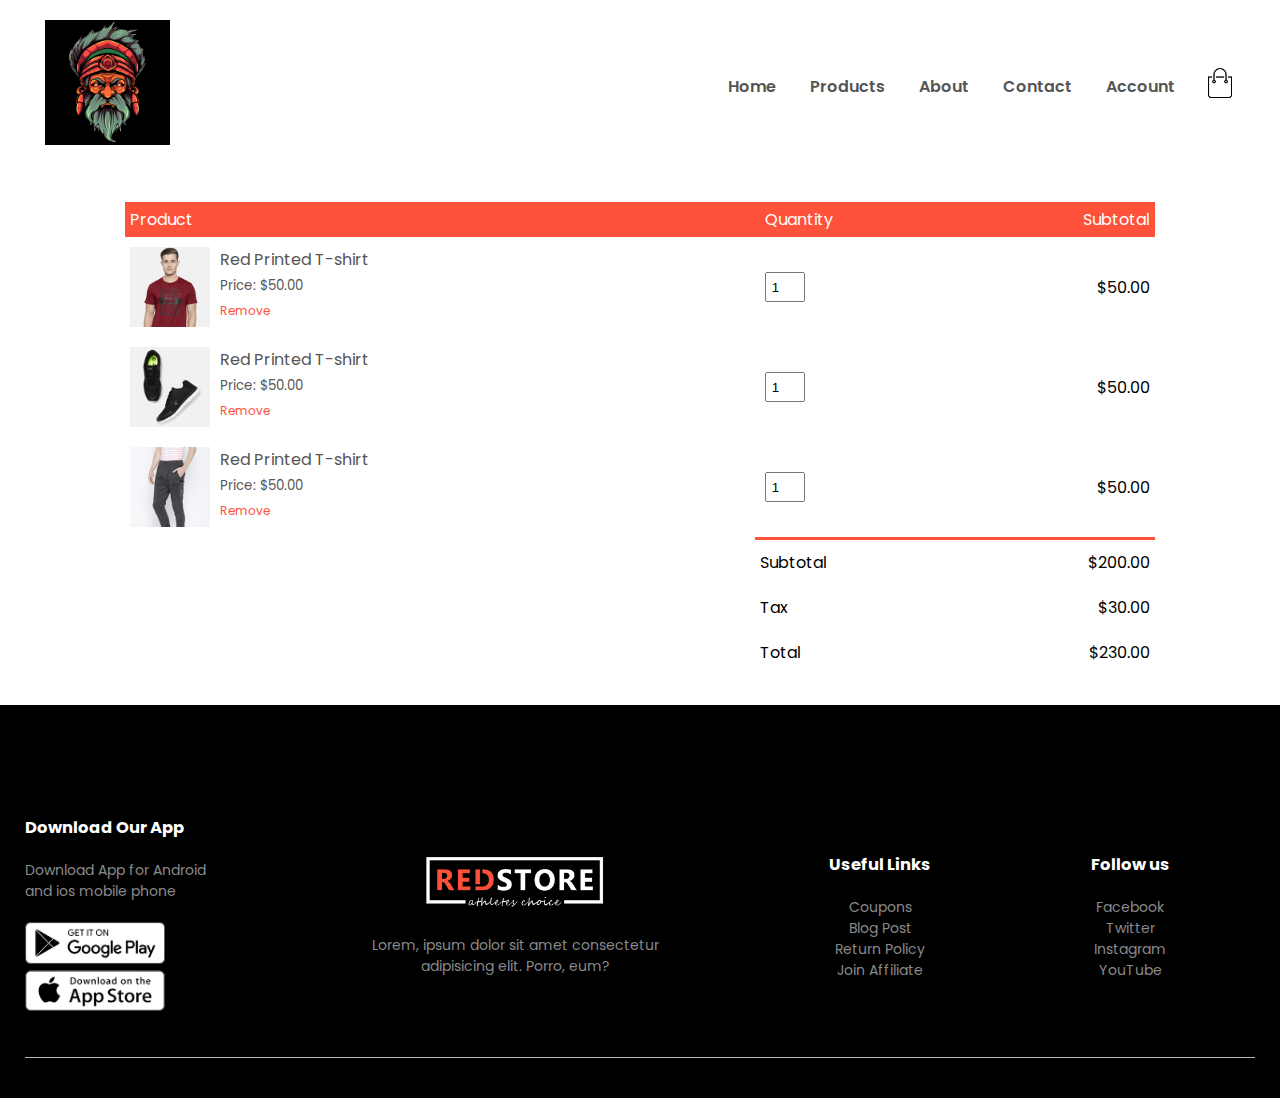
<file: cart.html>
<!DOCTYPE html>
<html lang="en">

<head>
  <meta charset="UTF-8" />
  <meta name="viewport" content="width=device-width, initial-scale=1.0" />
  <title>All Products - Red store</title>
  <link rel="stylesheet" href=" style.css" />
  <link
    href="https://fonts.googleapis.com/css2?family=Poppins:ital,wght@0,300;0,400;0,500;0,600;0,700;1,200&display=swap"
    rel="stylesheet" />
  <link rel="stylesheet" href="https://stackpath.bootstrapcdn.com/font-awesome/4.7.0/css/font-awesome.min.css" />
</head>

<body>
  <div class="container">
    <div class="navbar">
      <div class="logo">
        <a href="index.html">
          <img src=" images/face.png" alt="" width="125px" /></a>
      </div>
      <nav>
        <ul id="MenuItems">
          <li><a href="index.html">Home</a></li>
          <li><a href="products.html">Products</a></li>
          <li><a href="">About</a></li>
          <li><a href="">Contact</a></li>
          <li><a href="account.html">Account</a></li>
         

          
        </ul>
      </nav>
      <a href="cart.html"><img src=" images/cart.png" alt="" width="30px" height="30px" /></a>
      <img src=" images/menu.png" alt="" class="menu-icon" onclick="menutoggle()" />
    </div>
  </div>
 



  <div class="small-container cart-page">
    <table>
      <tr>
        <th>Product</th>
        <th>Quantity</th>
        <th>Subtotal</th>
      </tr>
      <tr>
        <td>
          <div class="cart-info">
            <img src=" images/buy-1.jpg" alt="" />
            <div>
              <p>Red Printed T-shirt</p>
              <small>Price: $50.00</small>
              <br />
              <a href="">Remove</a>
            </div>
          </div>
        </td>
        <td><input type="nunber" value="1" /></td>
        <td>$50.00</td>
      </tr>

      <tr>
        <td>
          <div class="cart-info">
            <img src=" images/buy-2.jpg" alt="" />
            <div>
              <p>Red Printed T-shirt</p>
              <small>Price: $50.00</small>
              <br />
              <a href="">Remove</a>
            </div>
          </div>
        </td>
        <td><input type="nunber" value="1" /></td>
        <td>$50.00</td>
      </tr>

      <tr>
        <td>
          <div class="cart-info">
            <img src=" images/buy-3.jpg" alt="" />
            <div>
              <p>Red Printed T-shirt</p>
              <small>Price: $50.00</small>
              <br />
              <a href="">Remove</a>
            </div>
          </div>
        </td>
        <td><input type="nunber" value="1" /></td>
        <td>$50.00</td>
      </tr>
    </table>

    <div class="total-price">
      <table>
        <tr>
          <td>Subtotal</td>
          <td>$200.00</td>
        </tr>
        <tr>
          <td>Tax</td>
          <td>$30.00</td>
        </tr>
        <tr>
          <td>Total</td>
          <td>$230.00</td>
        </tr>
      </table>
    </div>
  </div>
 


  <div class="footer">
    <div class="container">
      <div class="row">
        <div class="footer-col-1">
          <h3>Download Our App</h3>
          <p>
            Download App for Android <br />
            and ios mobile phone
          </p>
          <div class="app-logo">
            <img src=" images/play-store.png" alt="" />
            <img src=" images/app-store.png" alt="" />
          </div>
        </div>
        <div class="footer-col-2">
          <img src=" images/logo-white.png" alt="" />
          <p>
            Lorem, ipsum dolor sit amet consectetur <br />adipisicing elit.
            Porro, eum?
          </p>
        </div>
        <div class="footer-col-3">
          <h3>Useful Links</h3>
          <ul>
            <li>Coupons</li>
            <li>Blog Post</li>
            <li>Return Policy</li>
            <li>Join Affiliate</li>
          </ul>
        </div>

        <div class="footer-col-4">
          <h3>Follow us</h3>
          <ul>
            <li>Facebook</li>
            <li>Twitter</li>
            <li>Instagram</li>
            <li>YouTube</li>
          </ul>
        </div>
      </div>
      <hr />
    </div>
  </div>
   

  <script src="toggleMenu.js"></script>
</body>

</html>
</file>
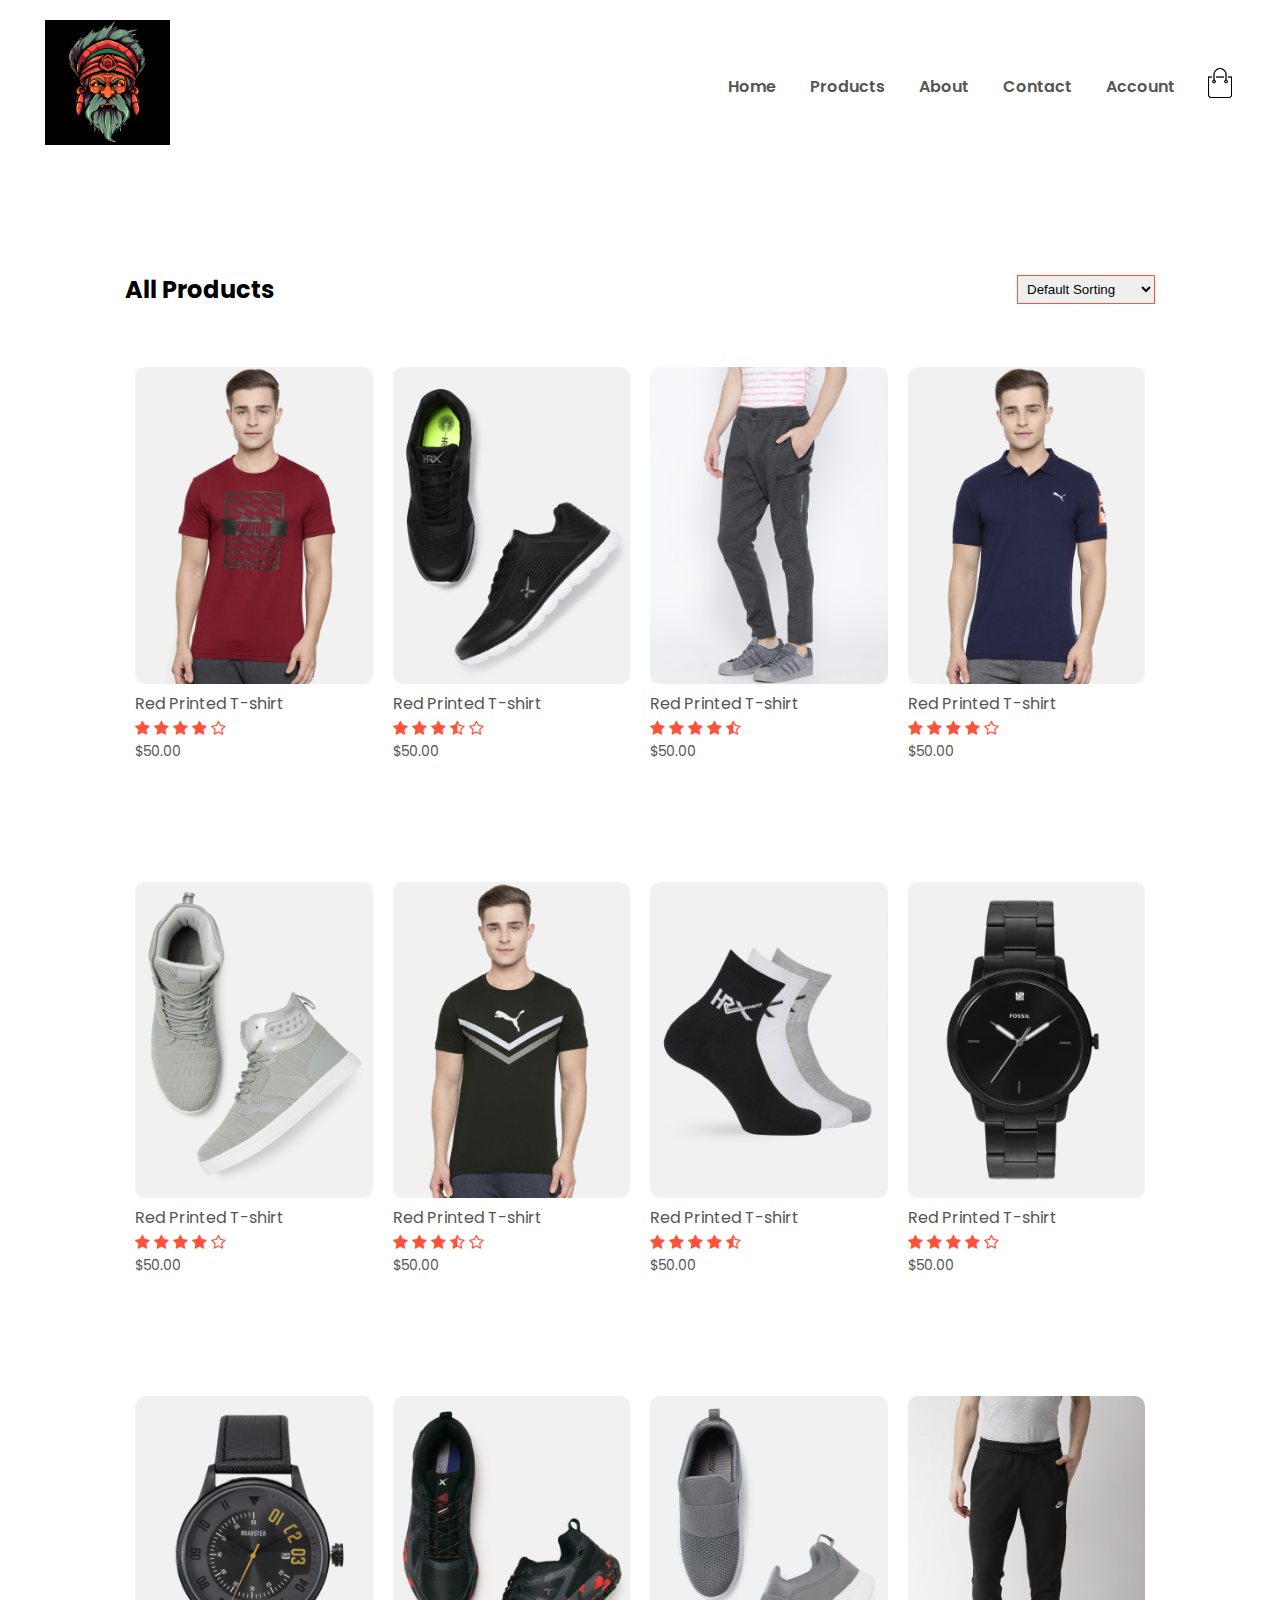
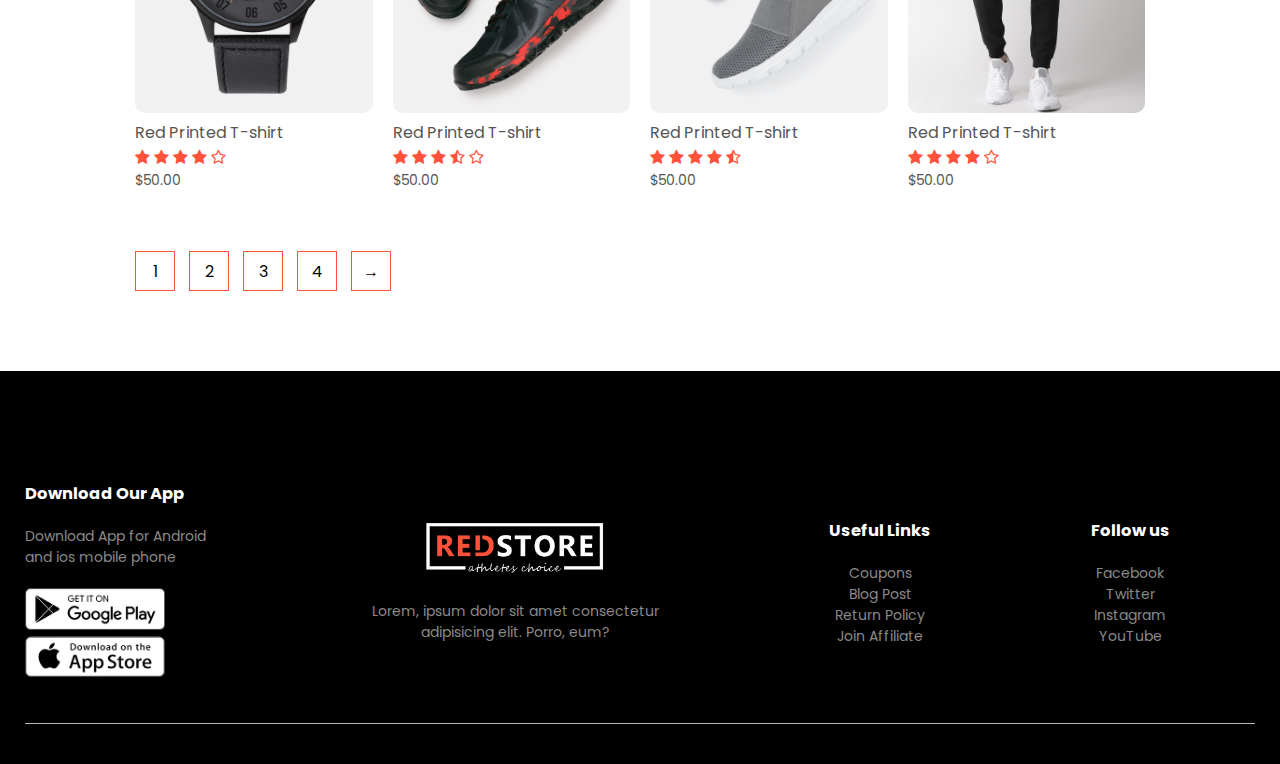
<file: products.html>
<!DOCTYPE html>
<html lang="en">

<head>
  <meta charset="UTF-8" />
  <meta name="viewport" content="width=device-width, initial-scale=1.0" />
  <title>All Products - Red store</title>
  <link rel="stylesheet" href="style.css" />
  <link
    href="https://fonts.googleapis.com/css2?family=Poppins:ital,wght@0,300;0,400;0,500;0,600;0,700;1,200&display=swap"
    rel="stylesheet" />
  <link rel="stylesheet" href="https://stackpath.bootstrapcdn.com/font-awesome/4.7.0/css/font-awesome.min.css" />
</head>

<body>
  <div class="container">
    <div class="navbar">
      <div class="logo">
        <a href="index.html">
          <img src="images/face.png" alt="" width="125px" /></a>
      </div>
      <nav>
        <ul id="MenuItems">
          <li><a href="index.html">Home</a></li>
          <li><a href="products.html">Products</a></li>
          <li><a href="">About</a></li>
          <li><a href="">Contact</a></li>
          <li><a href="account.html">Account</a></li>
         
          
        </ul>
      </nav>
      <a href="cart.html"><img src=" images/cart.png" alt="" width="30px" height="30px" /></a>
      <img src=" images/menu.png" alt="" class="menu-icon" onclick="menutoggle()" />
    </div>
  </div>

  <div class="small-container">
    <div class="row row-2">
      <h2>All Products</h2>
      <select name="" id="">
        <option value="">Default Sorting</option>
        <option value="">Sort by Price</option>
        <option value="">Sort by Popularity</option>
        <option value="">Sort by Rating</option>
        <option value="">Sort by sales</option>
      </select>
    </div>

    <div class="row">
      <div class="col-4">
        <img src=" images/product-1.jpg" alt="" />
        <h4>Red Printed T-shirt</h4>
        <div class="rating">
          <i class="fa fa-star"></i>
          <i class="fa fa-star"></i>
          <i class="fa fa-star"></i>
          <i class="fa fa-star"></i>
          <i class="fa fa-star-o"></i>
        </div>
        <p>$50.00</p>
      </div>

      <div class="col-4">
        <img src=" images/product-2.jpg" alt="" />
        <h4>Red Printed T-shirt</h4>
        <div class="rating">
          <i class="fa fa-star"></i>
          <i class="fa fa-star"></i>
          <i class="fa fa-star"></i>
          <i class="fa fa-star-half-o"></i>
          <i class="fa fa-star-o"></i>
        </div>
        <p>$50.00</p>
      </div>

      <div class="col-4">
        <img src=" images/product-3.jpg" alt="" />
        <h4>Red Printed T-shirt</h4>
        <div class="rating">
          <i class="fa fa-star"></i>
          <i class="fa fa-star"></i>
          <i class="fa fa-star"></i>
          <i class="fa fa-star"></i>
          <i class="fa fa-star-half-o"></i>
        </div>
        <p>$50.00</p>
      </div>
      <div class="col-4">
        <img src=" images/product-4.jpg" alt="" />
        <h4>Red Printed T-shirt</h4>
        <div class="rating">
          <i class="fa fa-star"></i>
          <i class="fa fa-star"></i>
          <i class="fa fa-star"></i>
          <i class="fa fa-star"></i>
          <i class="fa fa-star-o"></i>
        </div>
        <p>$50.00</p>
      </div>
    </div>
    <div class="row">
      <div class="col-4">
        <img src=" images/product-5.jpg" alt="" />
        <h4>Red Printed T-shirt</h4>
        <div class="rating">
          <i class="fa fa-star"></i>
          <i class="fa fa-star"></i>
          <i class="fa fa-star"></i>
          <i class="fa fa-star"></i>
          <i class="fa fa-star-o"></i>
        </div>
        <p>$50.00</p>
      </div>

      <div class="col-4">
        <img src=" images/product-6.jpg" alt="" />
        <h4>Red Printed T-shirt</h4>
        <div class="rating">
          <i class="fa fa-star"></i>
          <i class="fa fa-star"></i>
          <i class="fa fa-star"></i>
          <i class="fa fa-star-half-o"></i>
          <i class="fa fa-star-o"></i>
        </div>
        <p>$50.00</p>
      </div>

      <div class="col-4">
        <img src=" images/product-7.jpg" alt="" />
        <h4>Red Printed T-shirt</h4>
        <div class="rating">
          <i class="fa fa-star"></i>
          <i class="fa fa-star"></i>
          <i class="fa fa-star"></i>
          <i class="fa fa-star"></i>
          <i class="fa fa-star-half-o"></i>
        </div>
        <p>$50.00</p>
      </div>
      <div class="col-4">
        <img src=" images/product-8.jpg" alt="" />
        <h4>Red Printed T-shirt</h4>
        <div class="rating">
          <i class="fa fa-star"></i>
          <i class="fa fa-star"></i>
          <i class="fa fa-star"></i>
          <i class="fa fa-star"></i>
          <i class="fa fa-star-o"></i>
        </div>
        <p>$50.00</p>
      </div>
    </div>
    <div class="row">
      <div class="col-4">
        <img src=" images/product-9.jpg" alt="" />
        <h4>Red Printed T-shirt</h4>
        <div class="rating">
          <i class="fa fa-star"></i>
          <i class="fa fa-star"></i>
          <i class="fa fa-star"></i>
          <i class="fa fa-star"></i>
          <i class="fa fa-star-o"></i>
        </div>
        <p>$50.00</p>
      </div>

      <div class="col-4">
        <img src=" images/product-10.jpg" alt="" />
        <h4>Red Printed T-shirt</h4>
        <div class="rating">
          <i class="fa fa-star"></i>
          <i class="fa fa-star"></i>
          <i class="fa fa-star"></i>
          <i class="fa fa-star-half-o"></i>
          <i class="fa fa-star-o"></i>
        </div>
        <p>$50.00</p>
      </div>

      <div class="col-4">
        <img src=" images/product-11.jpg" alt="" />
        <h4>Red Printed T-shirt</h4>
        <div class="rating">
          <i class="fa fa-star"></i>
          <i class="fa fa-star"></i>
          <i class="fa fa-star"></i>
          <i class="fa fa-star"></i>
          <i class="fa fa-star-half-o"></i>
        </div>
        <p>$50.00</p>
      </div>
      <div class="col-4">
        <img src=" images/product-12.jpg" alt="" />
        <h4>Red Printed T-shirt</h4>
        <div class="rating">
          <i class="fa fa-star"></i>
          <i class="fa fa-star"></i>
          <i class="fa fa-star"></i>
          <i class="fa fa-star"></i>
          <i class="fa fa-star-o"></i>
        </div>
        <p>$50.00</p>
      </div>
    </div>

    <div class="page-btn">
      <span>1</span>
      <span>2</span>
      <span>3</span>
      <span>4</span>
      <span>&#8594;</span>
    </div>
  </div>
 

  <div class="footer">
    <div class="container">
      <div class="row">
        <div class="footer-col-1">
          <h3>Download Our App</h3>
          <p>
            Download App for Android <br />
            and ios mobile phone
          </p>
          <div class="app-logo">
            <img src=" images/play-store.png" alt="" />
            <img src=" images/app-store.png" alt="" />
          </div>
        </div>
        <div class="footer-col-2">
          <img src=" images/logo-white.png" alt="" />
          <p>
            Lorem, ipsum dolor sit amet consectetur <br />adipisicing elit.
            Porro, eum?
          </p>
        </div>
        <div class="footer-col-3">
          <h3>Useful Links</h3>
          <ul>
            <li>Coupons</li>
            <li>Blog Post</li>
            <li>Return Policy</li>
            <li>Join Affiliate</li>
          </ul>
        </div>

        <div class="footer-col-4">
          <h3>Follow us</h3>
          <ul>
            <li>Facebook</li>
            <li>Twitter</li>
            <li>Instagram</li>
            <li>YouTube</li>
          </ul>
        </div>
      </div>
      <hr />
    </div>
  </div>
   

  <script src=" toggleMenu.js"></script>
</body>

</html>
</file>
<file: style.css>
:root {
    --main-text-color: #555;
    --main-bg-color: #fff;
    --accent-color: #ff523b;
    --hover-color: #563434;
    --slate-gray: #8a8a8a;
    --smoth-pink: #ffd6d6;
  }
  
  *::selection {
    background-color: var(--accent-color);
    color: var(--main-bg-color);
  }
  
  * {
    margin: 0;
    padding: 0;
    box-sizing: border-box;
  }
  
  body {
    font-family: "Poppins", sans-serif;
  }
  
  .navbar {
    display: flex;
    align-items: center;
    padding: 20px;
  }
  
  nav {
    flex: 1;
    text-align: right;
  }
  
  nav ul {
    display: inline-block;
    list-style-type: none;
  }
  
  nav ul li {
    display: inline-block;
    margin-right: 30px;
  }
  
  a {
    text-decoration: none;
    color: var(--main-text-color);
    ;
  
  }
  
  p {
    color: var(--main-text-color);
  }
  
  .navbar a {
    text-decoration: none;
    color: var(--main-text-color);
    font-weight: 600;
  }
  
  .navbar a:hover {
    color: var(--accent-color);
  }
  
  .container {
    max-width: 1300px;
    margin: auto;
    padding-left: 25px;
    padding-right: 25px;
  }
  
  .row {
    margin-top: 50px;
    display: flex;
    align-items: center;
    flex-wrap: wrap;
    justify-content: space-around;
  }
  
  .col-2 {
    flex-basis: 50%;
    min-width: 300px;
  }
  
  .col-2 img {
    max-width: 100%;
    padding: 50px 0;
    /* top and bottom 50 left and right 0 */
  }
  
  .col-2 h1 {
    font-size: 50px;
    line-height: 60px;
    margin: 25px 0;
  }
  
  .btn {
    display: inline-block;
    background: var(--accent-color);
    color: var(--main-bg-color);
    padding: 8px 30px;
    margin: 30px 0;
    border-radius: 5px;
    transition: background 0.5s;
  }
  
  .btn:hover {
    background-color: var(--hover-color);
    /* Green */
    color: var(--main-bg-color);
  }
  
  .header {
    background: radial-gradient(#fff, #ffd6d6);
  }
  
  .header .row {
    margin-top: 20px;
  }
  
  .categories {
    margin: 70px 0;
  }
  
  .col-3 {
    flex-basis: 30%;
    min-width: 250px;
    margin-bottom: 30px;
  }
  
  .col-3 img {
    width: 100%;
    transition: 0.5s;
    border-radius: 10px;
  }
  
  .col-3 img:hover {
    scale: 1.1;
  }
  
  .small-container {
    max-width: 1080px;
    margin: auto;
    padding-left: 25px;
    padding-right: 25px;
  }
  
  .col-4 {
    flex-basis: 25%;
    padding: 10px;
    min-width: 200px;
    margin-bottom: 50px;
    transition: transform 0.5s;
  }
  
  .col-4 img {
    width: 100%;
    border-radius: 10px;
  }
  
  .title {
    text-align: center;
    margin: 0 auto 80px;
    position: relative;
    line-height: 60px;
    color: var(--main-text-color);
  }
  
  .title::after {
    content: "";
    background: var(--accent-color);
    width: 80px;
    height: 5px;
    border-radius: 5px;
    position: absolute;
    bottom: 0;
    left: 50%;
    transform: translateX(-50%);
  }
  
  h4 {
    color: var(--main-text-color);
    font-weight: normal;
  }
  
  .col-4 p {
    font-size: 14px;
  }
  
  .rating .fa {
    color: var(--accent-color);
  }
  
  .col-4:hover {
    transform: translateY(-5px);
  }
  
  /*     offer     */
  .offer {
    background: radial-gradient(#fff, #ffd6d6);
    margin-top: 80px;
    padding: 30px 0;
  }
  
  .col-2 .offer-img {
    padding: 50px;
  }
  
  small {
    color: var(--main-text-color);
  }
  
  /* -----Testimonial----- */
  
  .testimonial {
    padding-top: 100px;
  }
  
  .testimonial .col-3 {
    text-align: center;
    padding: 40px 20px;
    box-shadow: 0 0 20px 0px rgba(0, 0, 0, 0.1);
    cursor: pointer;
    transition: transform 0.5s;
  }
  
  .testimonial .col-3 img {
    width: 50px;
    margin-top: 20px;
    border-radius: 50%;
  }
  
  .testimonial .col-3:hover {
    transform: translateY(-10px);
  }
  
  .fa.fa-quote-left {
    font-size: 34px;
    color: var(--accent-color);
  }
  
  .col-3 p {
    font-size: 12px;
    margin: 12px 0;
    color: #777;
  }
  
  .testimonial .col-3 h3 {
    font-weight: 600;
    color: var(--main-text-color);
    font-size: 16px;
  }
  
  /* brands */
  
  .brands {
    margin: 100px auto;
  }
  
  .col-5 {
    width: 160px;
  }
  
  .col-5 img {
    width: 100%;
    cursor: pointer;
    filter: grayscale(100%);
    transition: 0.2s;
  }
  
  .col-5 img:hover {
    filter: grayscale(0);
    scale: 1.1;
  }
  
  /* footer */
  .footer {
    background: #000;
    color: var(--slate-gray);
    font-size: 14px;
    padding: 60px 0 20px;
  }
  
  .footer p {
    color: var(--slate-gray);
  }
  
  .footer h3 {
    color: var(--main-bg-color);
    margin-bottom: 20px;
  }
  
  .footer-col-1,
  .footer-col-2,
  .footer-col-3,
  .footer-col-4 {
    min-width: 250px;
    margin-bottom: 20px;
  }
  
  .footer-col-1 {
    flex-basis: 30px;
  }
  
  .footer-col-2 {
    flex: 1;
    text-align: center;
  }
  
  .footer-col-2 img {
    width: 180px;
    margin-bottom: 20px;
  }
  
  .footer-col-3,
  .footer-col-4 {
    flex-basis: 12%;
    text-align: center;
  }
  
  ul {
    list-style-type: none;
  }
  
  .app-logo {
    margin-top: 20px;
  }
  
  .app-logo img {
    width: 140px;
  }
  
  .footer hr {
    border: none;
    background: #b5b5b5;
    height: 1px;
    margin: 20px 0;
  }
  
  .copyright {
    text-align: center;
  }
  
  .menu-icon {
    width: 28px;
    margin-left: 20px;
    display: none;
  }
  
  /* Media Quer for menu */
  
  @media only screen and (max-width: 800px) {
    nav ul {
      position: absolute;
      top: 70px;
      left: 0;
      background: #333;
      width: 100%;
      overflow: hidden;
      transition: max-height 0.5s;
    }
  
    nav ul li {
      display: block;
      margin-right: 50px;
      margin-top: 10px;
      margin-bottom: 10px;
    }
  
    nav ul li a {
      color: var(--main-bg-color);
    }
  
    .menu-icon {
      display: block;
      cursor: pointer;
    }
  }
  
  /* All Products */
  .row-2 {
    justify-content: space-between;
    margin: 100px auto 50px;
  }
  
  select {
    border: 1px solid var(--accent-color);
    padding: 5px;
  }
  
  select:focus {
    outline: none;
  }
  
  .page-btn {
    margin: 0 auto 80px;
  }
  
  .page-btn span {
    display: inline-block;
    border: 1px solid var(--accent-color);
    margin-left: 10px;
    width: 40px;
    height: 40px;
    text-align: center;
    line-height: 40px;
    line-height: 40px;
    cursor: pointer;
  }
  
  .page-btn span:hover {
    background: var(--accent-color);
    color: var(--main-bg-color);
  }
  
  /* Media Quer for less than 600 screen size */
  @media only screen and (max-width: 600px) {
    .row {
      text-align: center;
    }
  
    .col-2,
    .col-3,
    .col-4 {
      flex-basis: 100%;
    }
  
    .single-product .row {
      text-align: left;
    }
  
    .single-product .col-2 {
      padding: 20px 0;
    }
  
    .single-product h2 {
      font-size: 26px;
      line-height: 32px;
    }
  
    .cart-info p {
      display: none;
    }
  }
  
  /* Single Product Detail */
  .single-product {
    margin-top: 80px;
  }
  
  .single-product .col-2 img {
    padding: 0;
  }
  
  .single-product .col-2 {
    padding: 20px;
  }
  
  .single-product h4 {
    margin: 20px 0;
    font-size: 22px;
    font-weight: bold;
  }
  
  .single-product select {
    display: block;
    padding: 10px;
    margin-top: 20px;
  }
  
  .single-product input {
    width: 50px;
    height: 40px;
    padding-left: 10px;
    font-size: 20px;
    margin-right: 10px;
    border: 1px solid var(--accent-color);
  }
  
  input:focus {
    outline: none;
  }
  
  .single-product .fa {
    color: var(--accent-color);
    margin-left: 10px;
  }
  
  .small-img-row {
    display: flex;
    justify-content: space-between;
  }
  
  .small-img-col {
    flex-basis: 24%;
    cursor: pointer;
  }
  
  /* Cart Items Details */
  .cart-page {
    margin: 30px auto;
  }
  
  table {
    width: 100%;
    border-collapse: collapse;
  }
  
  .cart-info {
    display: flex;
    flex-wrap: wrap;
  }
  
  th {
    text-align: left;
    padding: 5px;
    color: var(--main-bg-color);
    background: var(--accent-color);
    font-weight: normal;
  }
  
  td {
    padding: 10px 5px;
  }
  
  td input {
    width: 40px;
    height: 30px;
    padding: 5px;
  }
  
  td a {
    color: var(--accent-color);
    font-size: 12px;
  }
  
  td img {
    width: 80px;
    height: 80px;
    margin-right: 10px;
  }
  
  .total-price {
    display: flex;
    justify-content: flex-end;
  }
  
  .total-price table {
    border-top: 3px solid var(--accent-color);
    width: 100%;
    max-width: 400px;
  }
  
  td:last-child {
    text-align: right;
  }
  
  th:last-child {
    text-align: right;
  }
  
  /* Account Page */
  
  .account-page {
    padding: 50px 0;
    background: radial-gradient(var(--main-bg-color), var(--smoth-pink));
  }
  
  .form-container {
    background: var(--main-bg-color);
    backdrop-filter: blur(10px);
    width: 300px;
    height: 400px;
    position: relative;
    text-align: center;
    padding: 20px 0;
    box-shadow: 0 0 20px 0 rgba(0, 0, 0, 0.1);
    border-radius: 10px;
    overflow: hidden;
  }
  
  .form-container span {
    font-weight: bold;
    padding: 0 10px;
    color: var(--main-text-color);
    cursor: pointer;
    width: 100px;
    display: inline-block;
  }
  
  .form-btn {
    display: inline-block;
  }
  
  .form-container form {
    max-width: 300px;
    padding: 0 20px;
    position: absolute;
    top: 130px;
    transition: transform 1s;
  }
  
  form input {
    width: 100%;
    height: 30px;
    margin: 10px 0;
    padding: 6px 12px;
    border-radius: 10px;
    border: 1px solid var(--slate-gray);
  }
  
  form .btn {
    width: 100%;
    border: none;
    cursor: pointer;
    margin: 10px;
  }
  
  form .btn:focus {
    outline: none;
  }
  
  #LoginForm {
    left: -300px;
  }
  
  #RegForm {
    left: 0;
  }
  
  form a {
    font-size: 12px;
  }
  
  #indicator {
    width: 100px;
    border: none;
    background: var(--accent-color);
    height: 3px;
    margin-top: 8px;
    transform: translateX(100px);
    transition: transform 1s;
  }
</file>
